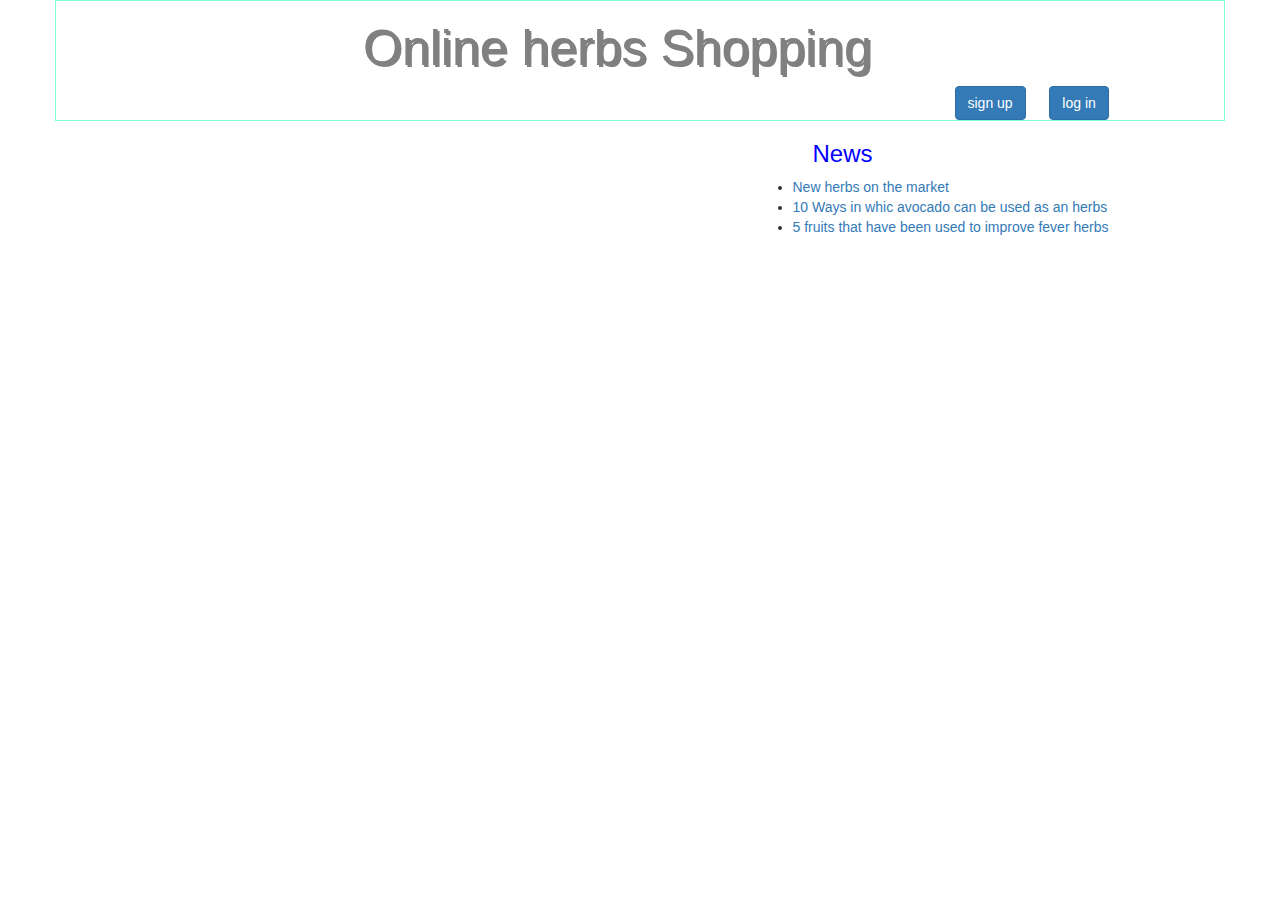
<file: index.html>
<!Doctype html>
<en="lang">
<html>
<head>
  <title>
    Online herbs shopping
  </title>
  <meta name=“viewport” content=“width=device-width”/>
  <link rel="stylesheet" type="text/css" href="bootstrap-3.3.7-dist/css/bootstrap.min.css">
  <link rel="stylesheet" type="text/css" href="css/stle.css">
  <script src="js/jquery.js"></script>
  <script scr="js/javascript.js"></script>
</head>
<body>
  <div class="container">
    <div class="row" id="heading">
      <div class="col-md-6 col-md-offset-3">
        <h2>Online herbs Shopping</h2>
      </div>
      <div class="row">
        <div class="col-md-6 col-md-offset-6">
          <div class="col-md-2 col-md-offset-6">
            <button class="btn btn-primary">sign up</button>
          </div>
          <div class="col-md-3">
            <button class="btn btn-primary">log in</button>
          </div>
        </div>
      </div>
    </div>
    <div class="row">
      <div class="col-md-7">
      </div>
      <div class="col-md-4">
        <h3 class="col-md-offset-2">News</h3>
        <ul>
          <li><a href="">New herbs on the market</a></li>
          <li><a href="">10 Ways in whic avocado can be used as an herbs</a></li>
          <li><a href="">5 fruits that have been used to improve fever herbs</a></li>
        </ul>
      </div>
    </div>
  </div>
</body>
</html>
</file>
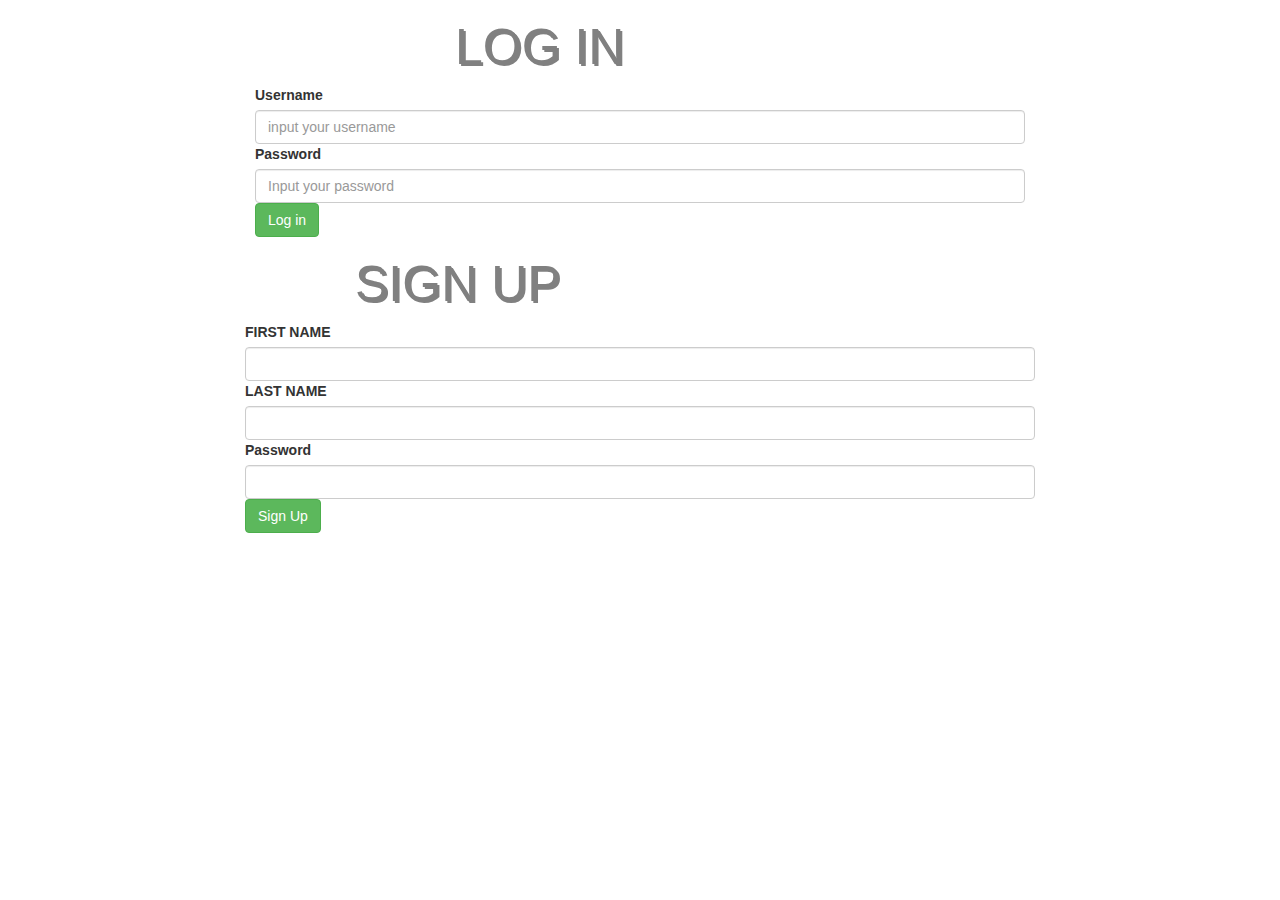
<file: html/loginsigup.html>
<html>
<head>
  <link rel="stylesheet" type="text/css" href="../bootstrap-3.3.7-dist/css/bootstrap.min.css">
  <link rel="stylesheet" type="text/css" href="../css/stle.css">
</head>
<body>
  <div class=container>
    <div class="row" id="login">
      <div class="row">
        <div class="col-md-4 col-md-offset-4">
          <h2>LOG IN</h2>
        </div>
      </div>
      <div class="row">
        <form id="login">
          <div class="col-md-8 col-md-offset-2">
            <label for="name">Username</label>
            <input type="text" name="username"class="form-control" placeholder="input your username">
            <label for="password">Password</label>
            <input type="password" name="password" class="form-control" placeholder="Input your password">
            <button class="btn btn-success" type="submit">Log in </button>
          </div>
        </form>
      </div>
    </div>
  </div>
  <div class="container">
    <div class="row" id="signup">
      <div class="row">
        <div class="col-md-6 col-md-offset-3">
          <h2>SIGN UP</h2>
        </div>
        <form id="signup">
          <div class="row">
            <div class="col-md-8 col-md-offset-2">
              <label for ="name"> FIRST NAME</label>
              <input type="text" name="fname" class="form-control">
              <label>LAST NAME</label>
              <input type="text" name="lastname" class="form-control">
              <label>Password</label>
              <input type="password" name="pass" class="form-control">
              <button type="submit" name="signup" class="btn btn-success">Sign Up</button>
            </div>
          </div>
        </form>
      </div>
    </div>
    </div>
  </div>
</body>
</html>
</file>
<file: css/stle.css>
h2{
  font-size: 50px;
  font-weight: 400;
  font-family: sans-serif;
  text-shadow: 2px 2px;
  color:grey;
}
#heading{
  border:1px solid aquamarine;
}
h3{
  color: blue;
}
</file>
